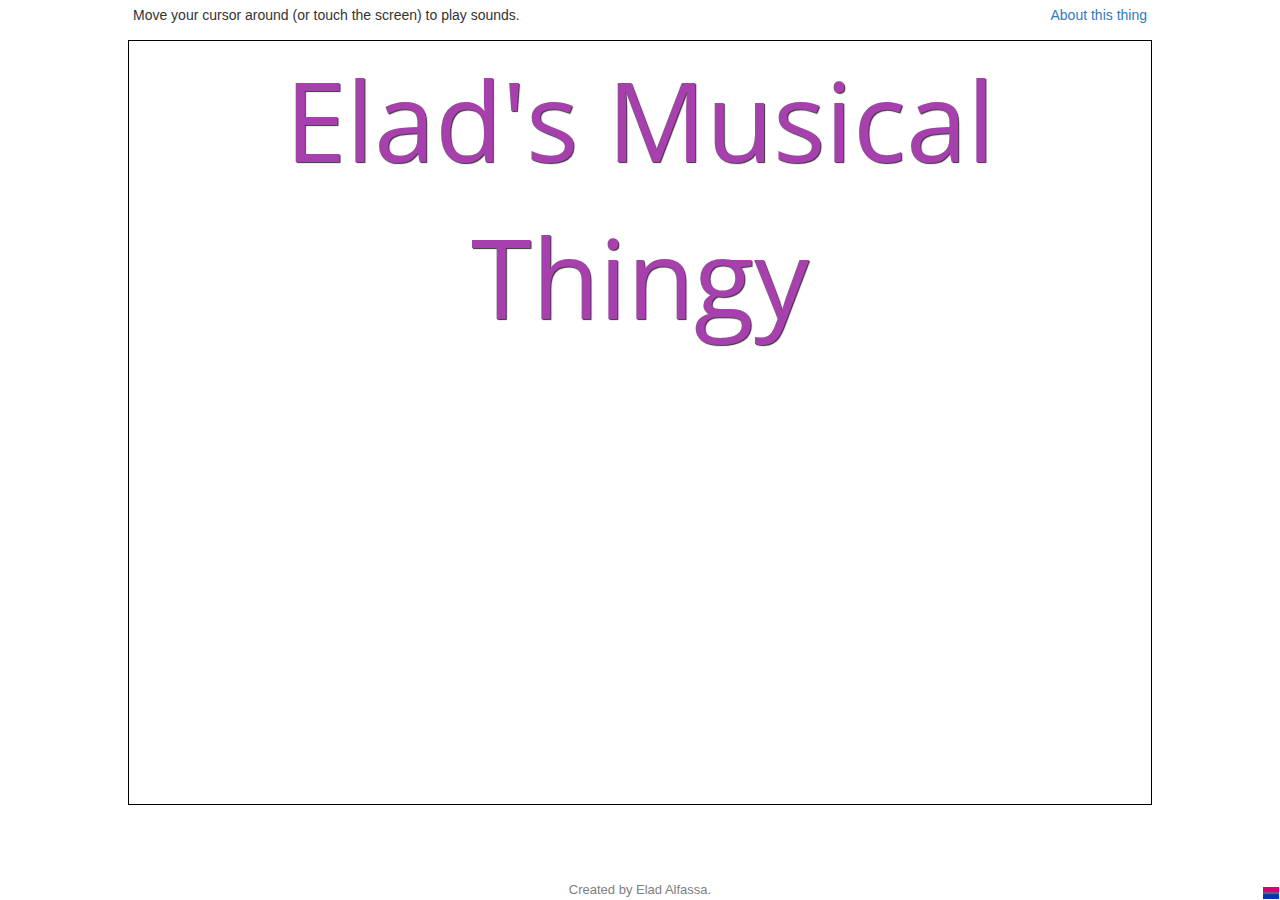
<file: index.html>
<!doctype html>
<html class="no-js" lang="">
    <head>
        <meta charset="utf-8">
        <meta http-equiv="X-UA-Compatible" content="IE=edge,chrome=1">
        <title>Elad's Musical Thingy</title>
        <meta name="description" content="It plays music">
        <meta name="viewport" content="width=device-width, initial-scale=1, maximum-scale=1, user-scalable=no">

        <link rel="stylesheet" href="css/bootstrap.min.css">
        <link rel="stylesheet" href="css/bootstrap-theme.min.css">
        <link rel="stylesheet" href="css/main.css">
        <link href='https://fonts.googleapis.com/css?family=Open+Sans' rel='stylesheet' type='text/css'>
        <script src="js/vendor/modernizr-2.8.3.min.js"></script>
    </head>
    <body>
        <!--[if lt IE 8]>
            <p class="browserupgrade">You are using an <strong>outdated</strong> browser. Please <a href="http://browsehappy.com/">upgrade your browser</a> to improve your experience.</p>
        <![endif]-->
      <header class="container">
        <p>
          Move your cursor around (or touch the screen) to play sounds. <a href="about.html">About this thing</a>
        </p>
        <noscript>
          Please enable JavaScript to play this thing.
        </noscript>
        <div id="unsupported" class="hidden">
          Sorry, your browser is not supported :( <br>
          Please try using <a href="https://www.mozilla.org/en-US/firefox/new/">Firefox</a> or <a href="https://www.google.com/chrome/">Google Chrome</a>. <br>
          Your browser needs to support Canvas, CSS Animations, and AudioContext.
        </div>
      </header>
      <div class="container-fluid" id="musicalzone">
            <div id="gamename">Elad's Musical Thingy</div>
            <canvas id="foreground_canvas">
            </canvas>
            <canvas id="background_canvas">
            </canvas>
      </div>
      <script src="https://ajax.googleapis.com/ajax/libs/jquery/1.11.2/jquery.min.js"></script>
      <footer>
        Created by Elad Alfassa.
      </footer>
      <script>window.jQuery || document.write('<script src="js/vendor/jquery-1.11.2.min.js"><\/script>')</script>

      <script src="js/vendor/bootstrap.min.js"></script>
      <script src="js/vendor/AnimationFrame.min.js"></script>
      <script src="js/vendor/web-audio-api-shim.min.js"></script>
      <script src="js/plugins.js"></script>
      <script src="js/vendor/wad.min.js"></script>
      <script src="js/vendor/jquery-visibility.min.js"></script>
      <script src="js/vendor/webaudiox.lineout.js"></script>
      <script src="js/main.js?b475a5"></script>
      <svg width="16" height="12">
        <rect width="100%" height="50%" fill="#d70270"></rect>
        <rect width="100%" y="50%" height="50%" fill="#0038a8"></rect>
        <rect width="100%" y="40%" height="20%" fill="#734f96"></rect>
      </svg>
    </body>
</html>
</file>
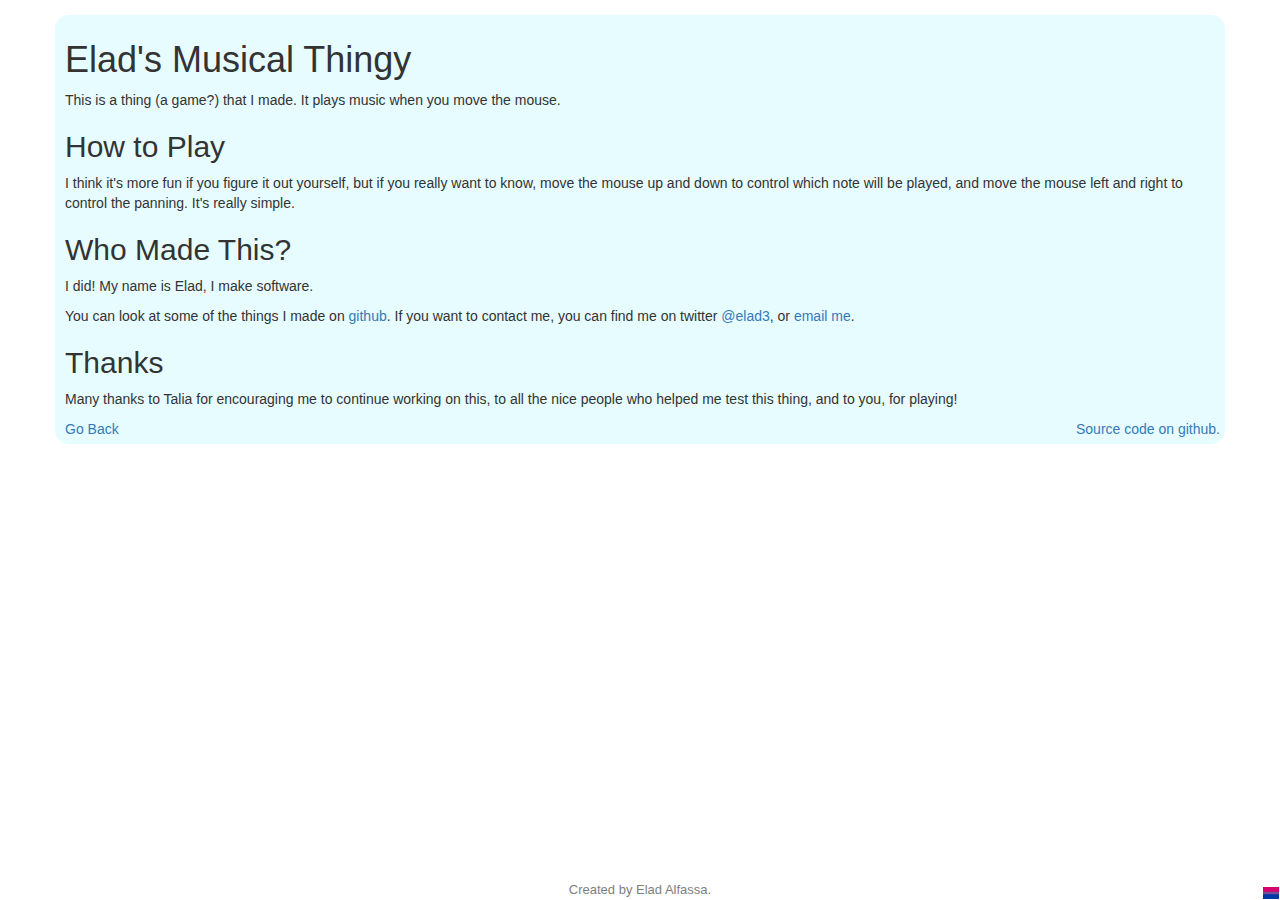
<file: about.html>
<!doctype html>
<html class="no-js" lang="">
    <head>
        <meta charset="utf-8">
        <meta http-equiv="X-UA-Compatible" content="IE=edge,chrome=1">
        <title>Elad's Musical Thingy</title>
        <meta name="description" content="It plays music">
        <meta name="viewport" content="width=device-width, initial-scale=1">

        <link rel="stylesheet" href="css/bootstrap.min.css">
        <link rel="stylesheet" href="css/bootstrap-theme.min.css">
        <link rel="stylesheet" href="css/main.css">
        <script src="js/vendor/modernizr-2.8.3.min.js"></script>
    </head>
    <body>
        <!--[if lt IE 8]>
            <p class="browserupgrade">You are using an <strong>outdated</strong> browser. Please <a href="http://browsehappy.com/">upgrade your browser</a> to improve your experience.</p>
        <![endif]-->
      <article class="container about">
        <h1>Elad's Musical Thingy</h1>
        <p>This is a thing (a game?) that I made. It plays music when you move the mouse.</p>
        <h2>How to Play</h2>
        <p>I think it's more fun if you figure it out yourself, but if you really want to know, move the mouse up and down to control which note will be played, and move the mouse left and right to control the panning. It's really simple.</p>
        <h2>Who Made This?</h2>
        <p>I did! My name is Elad, I make software.</p>
        <p>You can look at some of the things I made on <a href="https://github.com/elad661/">github</a>. If you want to contact me, you can find me on twitter <a href="https://twitter.com/elad3">@elad3</a>, or <a href="mailto:musicalthingy@eladalfassa.com">email me</a>.</p>
        <h2>Thanks</h2>
        <p>Many thanks to Talia for encouraging me to continue working on this, to all the nice people who helped me test this thing, and to you, for playing!</p>
        <a class="goback" href="index.html">Go Back</a><a class="sourcecode" href="https://github.com/elad661/musicalthingy">Source code on github.</a>
      </article>
      <script src="https://ajax.googleapis.com/ajax/libs/jquery/1.11.2/jquery.min.js"></script>
      <footer>
        Created by Elad Alfassa.
      </footer>
      <script>window.jQuery || document.write('<script src="js/vendor/jquery-1.11.2.min.js"><\/script>')</script>

      <script src="js/vendor/bootstrap.min.js"></script>
      <script src="js/vendor/AnimationFrame.min.js"></script>
      <script src="js/plugins.js"></script>
      <script src="js/main.js"></script>
      <svg width="16" height="12">
        <rect width="100%" height="50%" fill="#d70270"></rect>
        <rect width="100%" y="50%" height="50%" fill="#0038a8"></rect>
        <rect width="100%" y="40%" height="20%" fill="#734f96"></rect>
      </svg>
    </body>
</html>
</file>
<file: css/main.css>
#musicalzone canvas {
    position: absolute;
    top: 0;
    left: 0;
    width: 100%;
    height: 100%;
    pointer-events: none;
}
#foreground_canvas {
    z-index: 9;
}
#background_canvas {
    z-index: -1;
}

html, body {
    height: 100%;
    padding: 0;
    overflow: hidden;
}

header.container {
    width: 80%;
    padding: 5px;
}

#musicalzone {
    height: 85%;
    width: 80%;
    margin-left: auto;
    margin-right: auto;
    border: 1px solid black;
    position: relative;
}

@keyframes falling_note{
  0% {
    opacity:1;
  }
  100% {
    opacity:0.1;
    top: 100%;
  }
}
.notebubble {
    animation: falling_note linear 0.95s;
    animation-iteration-count: 1;
    position: absolute;
    z-index: 5;
    width: 50px;
    font-size: 22px;
    background: #F00 none repeat scroll 0% 0%;
    border-radius: 50px;
    padding: 0;
    margin: 0;
    overflow: hidden;
    height: 50px;
    line-height: 50px;
    text-align: center;
    color: white;
    pointer-events: none;
    -webkit-user-select: none;
    -moz-user-select: none;
    -ms-user-select: none;
    user-select: none;
}

/* Do */
.notebubble.C {
    background: #800000;
}
/* Re */
.notebubble.D {
    background: #B3AECD;
}
/* Mi */
.notebubble.E {
    background: #33CC33;
}
/* Fa */
.notebubble.F {
    background: #FF9900;
}
/* Sol */
.notebubble.G {
    background: #6600CC;
}
/* La */
.notebubble.A {
    background: #FF66FF;
}
/* Si */
.notebubble.B {
    background: #CCFFFF;
    color: black;
}


footer {
    text-align: center;
    font-size: small;
    color: gray;
    position: absolute;
    width: 100%;
    bottom: 0;
}

a.sourcecode {
    float: right;
}

svg {
    position: absolute;
    right: 1px;
    bottom: 1px;
}

@keyframes blurin {
    0% {
        text-shadow: 1px 1px 25px rgba(0, 0, 0, 0.1);
        color: transparent;
    }
    100% {
	    text-shadow: 1px 1px 3px rgba(0, 0, 0, 0.2);
	    color: rgba(0, 0, 0, 0.1);
    }
}
@keyframes blurout {
    0% {
	    text-shadow: 1px 1px 3px rgba(0, 0, 0, 0.2);
    }
    100% {
        text-shadow: 1px 1px 25px rgba(0, 0, 0, 0.0);
        color: transparent;
    }
}

.positive {
    animation: blurin linear;
    animation-duration: 3s;
    animation-iteration-count: 1;
	color: rgba(0, 0, 0, 0.1);
	font-size: 11rem;
	text-align: center;
	text-shadow: 1px 1px 3px rgba(0, 0, 0, 0.2);
	font-family: 'Open Sans', sans-serif;
	pointer-events: none;
    -webkit-user-select: none;
    -moz-user-select: none;
    -ms-user-select: none;
    user-select: none;
}
.positive.blurout {
    animation: blurout linear;
    animation-duration: 4s;
    animation-iteration-count: 1;
    animation-delay: 2s;
}

.about {
    background: rgb(231, 252, 255) none repeat scroll 0% 0%;
    padding: 5px 5px 5px 10px;
    margin-top: 15px;
    padding-left: 10px;
    border-radius: 14px;
}

#gamename {
	font-size: 11rem;
	text-align: center;
	font-family: 'Open Sans', sans-serif;
	text-shadow: 1px 1px 1px rgba(0,0,0,0.8);
	color: #A640AD;
	pointer-events: none;
}

@media only screen and (max-width: 768px) {
    #gamename {
        font-size: 20vmin;
    }
    .positive {
        font-size: 14vmin;
    }
}

header p a {
    float: right;
}
</file>
